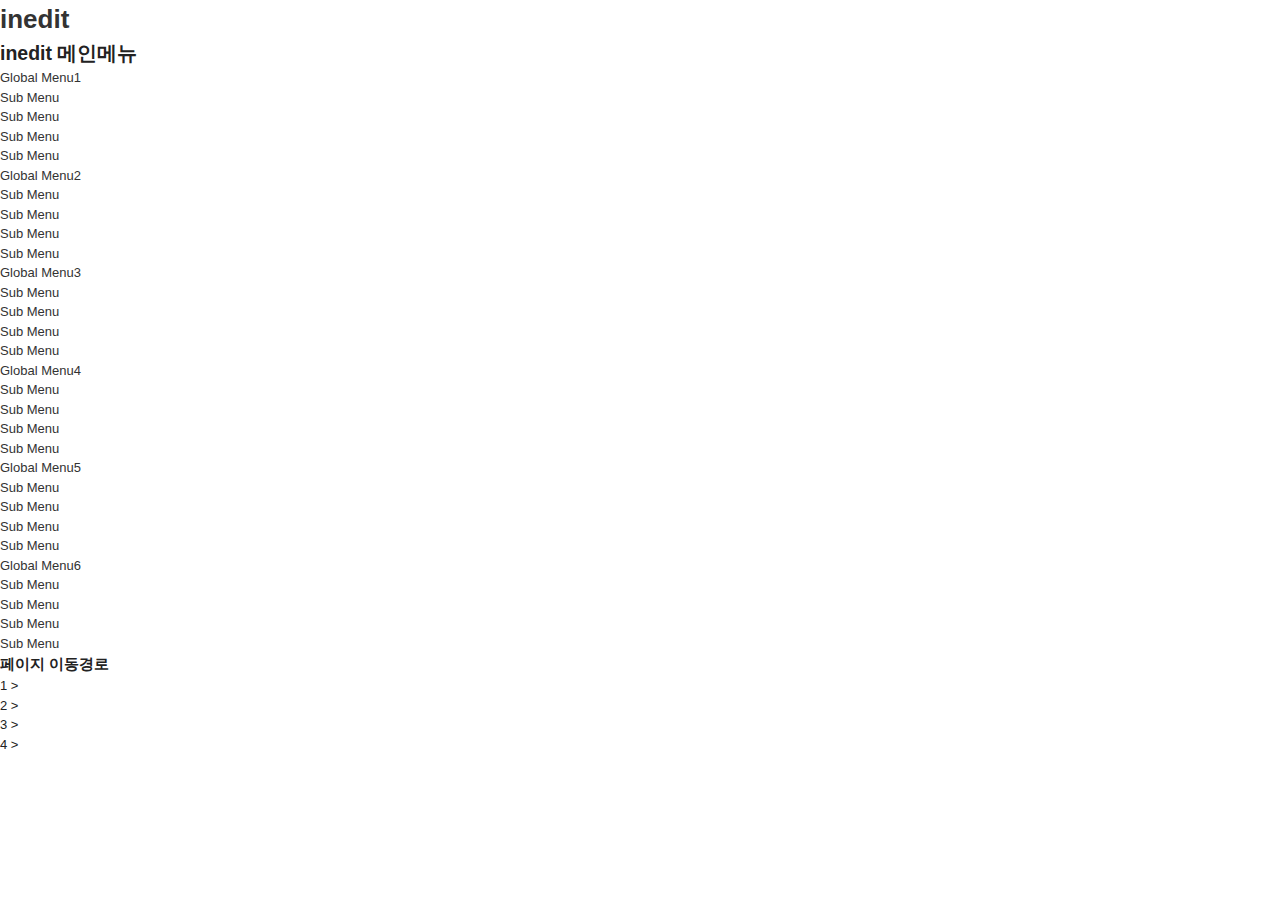
<file: html/old.html>
<!DOCTYPE html>
<html lang="ko">
<head>
	<meta charset="UTF-8">
    <meta name="viewport" content="user-scalable=no, initial-scale=1.0, maximum-scale=1.0, minimum-scale=1.0, width=device-width"> <!-- 반응형, 뷰포트 -->
    <meta name="author" content="inedit">
	<meta name="description" content="inedit-web">
	<title>inedit-web</title>

    <!-- style -->
    <link rel="stylesheet" href="css/common.css"> <!--css link href="css 파일 경로명" -->
    <link rel="stylesheet" href="css/style.css"> <!--css link href="css 파일 경로명" -->

    <!-- 웹 폰트 --	>
    <link href="https://fonts.googleapis.com/css?family=Nanum+Gothic" rel="stylesheet">
    <link href="https://fonts.googleapis.com/css?family=Nanum+Brush+Script" rel="stylesheet">
    <link href="https://fonts.googleapis.com/css?family=Abel" rel="stylesheet">

    <!-- HTLM5shiv ie6~8 -->
    <!--[if lt IE 9]> 
        <script src="js/html5shiv.min.js"></script>
        <script type="text/javascript">
            alert("현재 당신이 보는 브라우저는 지원하지 않습니다. 최신 브라우저로 업데이트해주세요!");
        </script>
    <![endif]-->
</head>
<body>
	<div id="ineditWrap">
		<header id="ineditHead">
			<div class="wrap_head">
				<div class="box_gnb">
					<h1 class="tit_logo">
						<a href="#" id="ineditLogo" class="link_logo">
							<span class="tit_inedit">inedit</span>
						</a>
					</h1>
					<!-- 글로벌 네비게이션 바 -->
					<nav id="ineditGnb">
						<h2 class="screen_out">inedit 메인메뉴</h2> <!-- indent -9999 처리 -->
						<!-- 네비게이션 박스 enable 시 active class suffix, 
							클릭해서 이동 시 currnent class suffix -->
						<ul class="list_gnb" role="menu">
							<li class="active current">
								<a href="#" class="link_gnb"> 
									Global Menu1 
									<span class="line"></span> <!-- 메뉴 마우스 오버 밑줄 효과 -->
								</a>
								<div class="box_sub">
									<ul class="list_sub" role="menu">
										<li>
											<a href="#" class="link_sub">
												<span class="txt_subMenu">Sub Menu</span>
											</a>
										</li>
										<li>
											<a href="#" class="link_sub">
												<span class="txt_subMenu">Sub Menu</span>
											</a>
										</li>
										<li>
											<a href="#" class="link_sub">
												<span class="txt_subMenu">Sub Menu</span>
											</a>
										</li>
										<li>
											<a href="#" class="link_sub">
												<span class="txt_subMenu">Sub Menu</span>
											</a>
										</li>
									</ul>
								</div>
							</li>
							<li class="active">
								<a href="#" class="link_gnb"> 
									Global Menu2 
									<span class="line"></span> <!-- 메뉴 마우스 오버 밑줄 효과 -->
								</a>
								<div class="box_sub">
									<ul class="list_sub" role="menu">
										<li>
											<a href="#" class="link_sub">
												<span class="txt_subMenu">Sub Menu</span>
											</a>
										</li>
										<li>
											<a href="#" class="link_sub">
												<span class="txt_subMenu">Sub Menu</span>
											</a>
										</li>
										<li>
											<a href="#" class="link_sub">
												<span class="txt_subMenu">Sub Menu</span>
											</a>
										</li>
										<li>
											<a href="#" class="link_sub">
												<span class="txt_subMenu">Sub Menu</span>
											</a>
										</li>
									</ul>
								</div>
							</li>
							<li class>
								<a href="#" class="link_gnb"> 
									Global Menu3 
									<span class="line"></span> <!-- 메뉴 마우스 오버 밑줄 효과 -->
								</a>
								<div class="box_sub">
									<ul class="list_sub" role="menu">
										<li>
											<a href="#" class="link_sub">
												<span class="txt_subMenu">Sub Menu</span>
											</a>
										</li>
										<li>
											<a href="#" class="link_sub">
												<span class="txt_subMenu">Sub Menu</span>
											</a>
										</li>
										<li>
											<a href="#" class="link_sub">
												<span class="txt_subMenu">Sub Menu</span>
											</a>
										</li>
										<li>
											<a href="#" class="link_sub">
												<span class="txt_subMenu">Sub Menu</span>
											</a>
										</li>
									</ul>
								</div>
							</li>
							<li class>
								<a href="#" class="link_gnb"> 
									Global Menu4 
									<span class="line"></span> <!-- 메뉴 마우스 오버 밑줄 효과 -->
								</a>
								<div class="box_sub">
									<ul class="list_sub" role="menu">
										<li>
											<a href="#" class="link_sub">
												<span class="txt_subMenu">Sub Menu</span>
											</a>
										</li>
										<li>
											<a href="#" class="link_sub">
												<span class="txt_subMenu">Sub Menu</span>
											</a>
										</li>
										<li>
											<a href="#" class="link_sub">
												<span class="txt_subMenu">Sub Menu</span>
											</a>
										</li>
										<li>
											<a href="#" class="link_sub">
												<span class="txt_subMenu">Sub Menu</span>
											</a>
										</li>
									</ul>
								</div>
							</li>
							<li class>
								<a href="#" class="link_gnb"> 
									Global Menu5 
									<span class="line"></span> <!-- 메뉴 마우스 오버 밑줄 효과 -->
								</a>
								<div class="box_sub">
									<ul class="list_sub" role="menu">
										<li>
											<a href="#" class="link_sub">
												<span class="txt_subMenu">Sub Menu</span>
											</a>
										</li>
										<li>
											<a href="#" class="link_sub">
												<span class="txt_subMenu">Sub Menu</span>
											</a>
										</li>
										<li>
											<a href="#" class="link_sub">
												<span class="txt_subMenu">Sub Menu</span>
											</a>
										</li>
										<li>
											<a href="#" class="link_sub">
												<span class="txt_subMenu">Sub Menu</span>
											</a>
										</li>
									</ul>
								</div>
							</li>
							<li class>
								<a href="#" class="link_gnb"> 
									Global Menu6 
									<span class="line"></span> <!-- 메뉴 마우스 오버 밑줄 효과 -->
								</a>
								<div class="box_sub">
									<ul class="list_sub" role="menu">
										<li>
											<a href="#" class="link_sub">
												<span class="txt_subMenu">Sub Menu</span>
											</a>
										</li>
										<li>
											<a href="#" class="link_sub">
												<span class="txt_subMenu">Sub Menu</span>
											</a>
										</li>
										<li>
											<a href="#" class="link_sub">
												<span class="txt_subMenu">Sub Menu</span>
											</a>
										</li>
										<li>
											<a href="#" class="link_sub">
												<span class="txt_subMenu">Sub Menu</span>
											</a>
										</li>
									</ul>
								</div>
							</li>
						</ul>
					</nav>
				</div>
				<div class="box_info">
					<div class="inner_info">
						<h3 class="screen_out">페이지 이동경로</h3>
						<ul class="info_path">
						<!-- 백엔드에서 구현 -->
							<li>1 &gt;&nbsp;</li>
							<li>2 &gt;&nbsp;</li>
							<li>3 &gt;&nbsp;</li>
							<li>4 &gt;&nbsp;</li>
						</ul>
					</div>
				</div>
			</div>
		</header>
		<div class="ineditContents">
		</div>
	</div>
</body>
</html>
</file>
<file: html/css/style.css>
@charset "utf-8";
</file>
<file: html/css/common.css>
@charset "utf-8";


/* reset */
body, div, dl, dt, dd, ul, ol, li, h1, h2, h3, h4, h5, h6, pre, code, form, fieldset,
legend, textarea, p, blockquote, th, td, input, select, textarea, button {
	margin:0;padding:0
}
fieldset, img {border:0 none}
dl, ul, ol, menu, li {list-style:none;}

blockquote, q {quotes:none}
blockquote:before,  blockquote:after, q:before,  q:after {content:'';content:none}

input, select, textarea, button {vertical-align:middle}
input::-ms-clear {display:none}
input::-webkit-contacts-auto-fill-button {visibility:hidden;display:none !important;pointer-events:none;position:absolute;right:0}

button {border:0 none;border-radius:0;background-color:transparent;cursor:pointer}

body {background:#fff; word-wrap:break-word;word-break:keep-all} /*#363636*/
body, input, textarea, select, button, table {font-family: 'Nanum Gothic', AppleSDGothicNeo-Regular,'Malgun Gothic','맑은 고딕',dotum,'돋움',sans-serif; color: #222; font-size: 13px; line-height: 1.5;}

a {color:#333;text-decoration:none}
a:active,  a:hover {text-decoration:underline}
a:active {background-color:transparent}

address, caption, cite, code, dfn, em, var {font-style:normal;font-weight:normal}

.ir_pm {display:block; overflow:hidden; font-size:0; line-height:0; text-indent:-9999px;} /* 의미있는 이미지의 대체 텍스트를 제공하는 경우(Phark Method) */
.ir_wa {display:block; overflow:hidden; position:relative; z-index:-1; width:100%; height: 100%;} /* 의미있는 이미지의 대체 텍스트로 이미지가 없어도 대체 텍스트를 보여주고자 할 때(WA IR) */
.ir_su {overflow: hidden; position:absolute; width:0; height:0; line-height:0; text-indent:-9999px;} /* 대체 텍스트가 아닌 접근성을 위한 숨김 텍스트를 제공할 때 */

/*layout*/

/*common*/


/*header*/
.header_gnb .header_tit { text-align: center; text-transform: uppercase; margin-top: 55px; font-family: 'Abel', sans-serif;}
</file>
